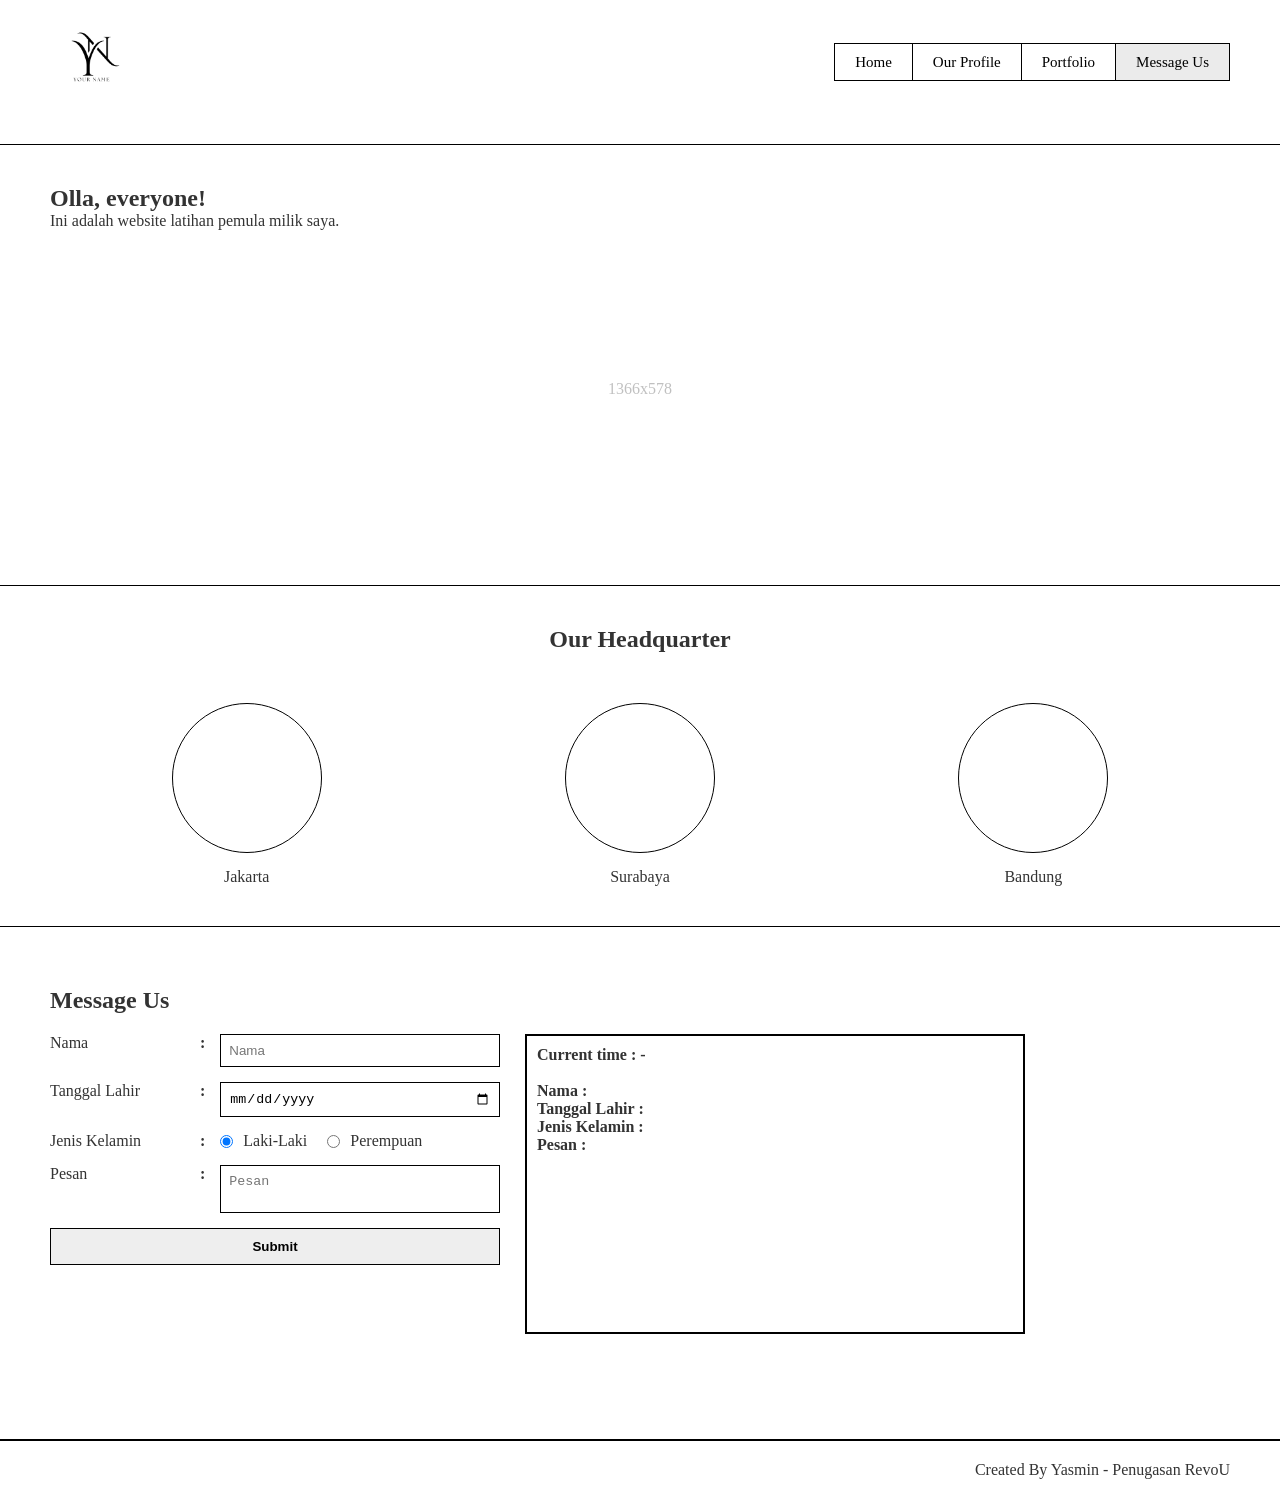
<file: index.html>
<!DOCTYPE html>
<html lang="en">

<head>
    <meta charset="UTF-8">
    <meta name="viewport" content="width=device-width, initial-scale=1.0">
    <title>Website Saya</title>
    <link rel="stylesheet" href="css/style.css">
</head>

<body>

    <header>
        <div class="logo">
            <img src="Y.png" width=100px height="100px" alt="logo">
        </div>

        <nav>
            <a href="index.html">Home</a>
            <a href="profile.html">Our Profile</a>
            <a href="#">Portfolio</a>
            <a href="#" class="btn-message">Message Us</a>
        </nav>
    </header>

    <hr class="garis-full">
    <main>
        <section class="hero">
            <h1 id="welcome-title">Olla, everyone!</h1>
            <p>Ini adalah website latihan pemula milik saya.</p>
            <div class="hero-placeholder">1366x578</div>
        </section>

        <hr class="garis-full">

        <section class="headquarter">
            <h2>Our Headquarter</h2>
            <div class="city-container">
                <div class="city-item">
                    <div class="circle"></div>
                    <p></p>Jakarta</p>
                </div>
                <div class="city-item">
                    <div class="circle"></div>
                    <p>Surabaya</p>
                </div>
                <div class="city-item">
                    <div class="circle"></div>
                    <p>Bandung</p>
                </div>
            </div>
        </section>

        <hr class="garis-full">

        <section class="message-us">
            <h2>Message Us</h2>
            <div class="form-wrapper">
                <div class="form-box">
                    <form id="mainForm">
                        <div class="form-group">
                            <label>Nama</label>
                            <span>:</span>
                            <input type="text" id="in-nama" placeholder="Nama" required>
                        </div>
                        <div class="form-group">
                            <label>Tanggal Lahir</label>
                            <span>:</span>
                            <input type="date" id="input-tgl">
                        </div>
                        <div class="form-group">
                            <label>Jenis Kelamin</label>
                            <span>:</span>
                            <div class="radio-group">
                                <input type="radio" name="gender" value="Laki-Laki" id="laki" checked>
                                <label for="laki">Laki-Laki</label>
                                <input type="radio" name="gender" value="Perempuan" id="perempuan">
                                <label for="perempuan">Perempuan</label>
                            </div>
                        </div>
                        <div class="form-group">
                            <label>Pesan</label>
                            <span>:</span>
                            <textarea id="input-pesan" placeholder="Pesan"></textarea>
                        </div>
                        <button type="submit" id="submit-btn">Submit</button>
                    </form>
                </div>

                <div class="result-box">
                    <p><b>Current time : <span id="res-time">-</span></p>
                    <br />
                    <p>Nama : <span id="res-nama"></span></p>
                    <p>Tanggal Lahir : <span id="res-tgl"></span></p>
                    <p>Jenis Kelamin : <span id="res-gender"></span></p>
                    <p>Pesan : <span id="res-pesan"></span></p>
                </div>
                </b>
            </div>
            </div>
        </section>
    </main>

    <footer>
        <p>Created By Yasmin - Penugasan RevoU</p>
    </footer>

    <script src="js/script.js"></script>
</body>

</html>
</file>
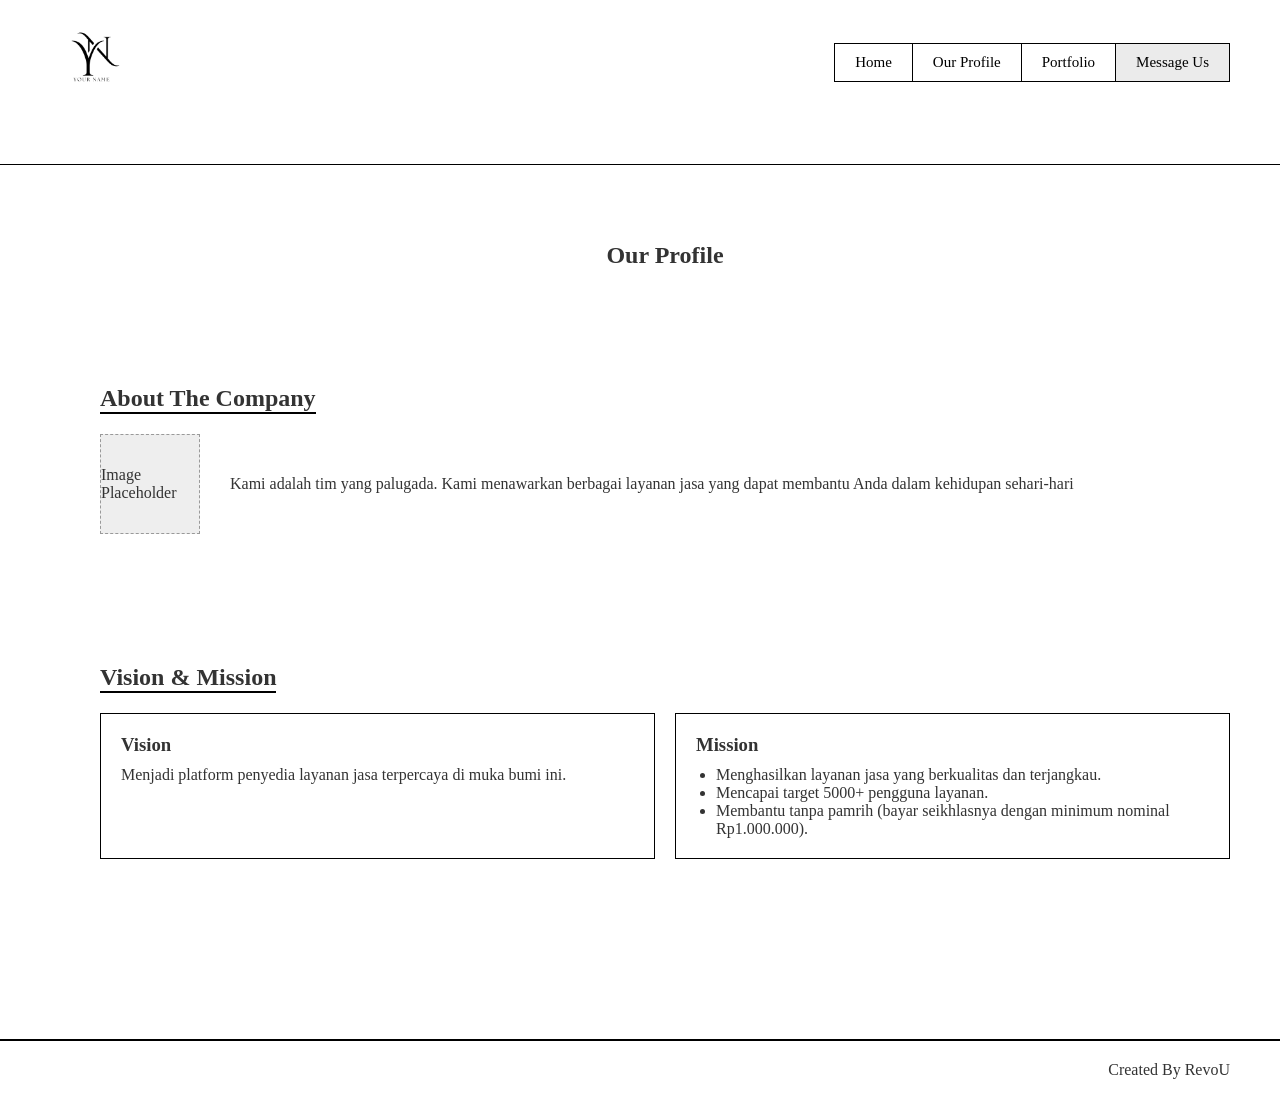
<file: profile.html>
<!DOCTYPE html>
<html lang="id">

<head>
    <meta charset="UTF-8">
    <meta name="viewport" content="width=device-width, initial-scale=1.0">
    <title>Our Profile - My Website</title>
    <link rel="stylesheet" href="css/style.css">
</head>

<body>

    <header class="navbar">
        <div class="logo">
            <img src="Y.png" alt="Logo">
        </div>

        <nav class="nav-links">
            <a href="index.html">Home</a>
            <a href="profile.html">Our Profile</a>
            <a href="#">Portfolio</a>
            <a href="#" class="btn-message">Message Us</a>
        </nav>
    </header>

    <hr class="garis-lurus">


    <main class="profile-container">
        <section class="profile-banner">
            <h1>Our Profile</h1>
        </section>

        <section class="profile-section">
            <h2>About The Company</h2>
            <div class="content-flex">
                <div class="profile-img-placeholder">Image Placeholder</div>
                <div class="profile-text">
                    <p>Kami adalah tim yang palugada. Kami menawarkan berbagai layanan jasa yang dapat membantu Anda
                        dalam kehidupan sehari-hari</p>
                </div>
            </div>
        </section>

        <section class="profile-section">
            <h2>Vision & Mission</h2>
            <div class="vision-mission">
                <div class="vm-box">
                    <h3>Vision</h3>
                    <p>Menjadi platform penyedia layanan jasa terpercaya di muka bumi ini.</p>
                </div>
                <div class="vm-box">
                    <h3>Mission</h3>
                    <ul>
                        <li>Menghasilkan layanan jasa yang berkualitas dan terjangkau.</li>
                        <li>Mencapai target 5000+ pengguna layanan.</li>
                        <li>Membantu tanpa pamrih (bayar seikhlasnya dengan minimum nominal Rp1.000.000).</li>
                    </ul>
                </div>
            </div>
        </section>
    </main>

    <footer class="footer">
        <p>Created By RevoU</p>
    </footer>
    <script src="js/script.js"></script>
</body>

</html>
</file>
<file: css/style.css>
* .html,
body {
    margin: 0;
    padding: 0;
    width: 100%;
}

.garis-full {
    border: none;
    height: 1px;
    background-color: #000;
    width: 100vw;
    margin-left: calc(-50vw + 50%);
    margin-top: 10px;
    margin-bottom: 20px;
}

    {
    margin: 0;
    padding: 0;
    box: sizing 0;
    ;
    font-family: 'Times New Roman', Times, serif, sans-serif;
}

body {
    background-color: #fff;
    color: #333;
}

logo {
    border: none;
}

header {
    display: flex;
    justify-content: space-between;
    align-items: center;
    padding: 20px 50px;
    width: 100%;
    box-sizing: border-box;
}

nav a {
    text-decoration: none;
    color: black;
    box-shadow: 0;
    padding: 10px 20px;
    border: 1px solid #000;
    margin-left: -5px;
    font-size: 15px;
}

.btn-message {
    background-color: #ebebeb;
}

.hero {
    padding: 20px 50px;
    text-align: left;
    min-height: 400px;
}


.hero-placeholder {
    margin-top: 150px;
    text-align: center;
    color: #8888;
}

.headquarter {
    padding: 20px 50px;
    width: 100%;
    overflow-y: hidden;
    text-align: center;
}


.headquarter h2 {
    text-align: flex;
    margin-bottom: 50px;
    margin: left 10px;
    ;
}

.city-container {
    display: flex;
    justify-content: space-around;
    align-items: center;
    flex-wrap: wrap;
    margin-top: 30px
}

.circle {
    width: 150px;
    height: 150px;
    border: 1px solid #000;
    border-radius: 50%;
    margin-bottom: 15px;
}

.city-item {
    text-align: center;
}

.message-us {
    padding: 40px 50px;
}

.form-wrapper {
    display: flex;
    margin-bottom: 15px;
    align-items: flex-start;
    margin-top: 20px;
}

.form-box {
    width: 450px;
}

.form-group {
    display: flex;
    margin-bottom: 15px;
    align-items: flex-start;
}

.form-group label:first-child {
    width: 150px;
    flex-shrink: 0;
}

.form-group span {
    margin-right: 15px;
    font-weight: bold;
}

input[type="text"],
input[type="date"],
textarea {
    width: 100%;
    padding: 8px;
    border: 1px solid #000;
}

textarea {
    width: 900px;
    resize: none;
}

.radio-group {
    display: flex;
    align-items: center;
    gap: 10px;
}

.radio-group label {
    width: auto !important;
    margin-right: 10px;
    cursor: pointer;
}

button {
    width: 100%;
    padding: 10px;
    cursor: pointer;
    background: #eee;
    border: 1px solid #000;
    font-weight: bold;
}

.result-box {
    flex: 0;
    border: 2px solid #000;
    padding: 10px;
    min-height: 300px;
    min-width: 500px;
    margin-left: 25px;
}

hr {
    border: 0;
    border-top: 1px solid #000;
    width: 100%;
    margin: 40px 0;
    display: block;
    clear: both
}

footer {
    text-align: right;
    padding: 20px 50px;
    border-top: 2px solid #000;
    margin-top: 50px;
}

.profile-container {
    padding: 0 0px 40px 50px;
}

.profile-banner {
    background-color: #f4f4f4;
    height: 100px;
    display: flex;
    align-items: center;
    justify-content: center;
    margin-bottom: 40px;
    border: none backgroundnone;
}

.profile-section {
    margin-bottom: 50px;
}

.profile-section h2 {
    border-bottom: 2px solid black;
    display: inline-block;
    margin-bottom: 20px;
}

.content-flex {
    display: flex;
    gap: 30px;
    align-items: center;
}

.profile-img-placeholder {
    width: 100px;
    height: 100px;
    background: #eee;
    display: flex;
    align-items: center;
    justify-content: center;
    border: 1px dashed #999;
}

.vision-mission {
    display: flex;
    gap: 20px;
}

.vm-box {
    flex: 1;
    padding: 20px;
    border: 1px solid black;
}

.vm-box h3 {
    margin-bottom: 10px;
}

.vm-box ul {
    padding-left: 20px;
}

section {
    background-color: transparent !important;
    padding: 40px 50px;
    position: relative;
    clear: both;
}

.garis-full {
    border: none;
    height: 1px;
    background-color: #000;
    width: 100%;
    display: block;
    margin: 20px 0;
}

* {
    margin: 0;
    padding: 0;
    box-sizing: border-box;
}

.navbar {
    display: flex;
    justify-content: space-between;
    align-items: center;
    padding: 20px 50px;
    width: 100%;
    background-color: white;
}

.logo img {
    height: 80px;
    width: auto;
}

.nav-links {
    display: flex;
}

.nav-links a {
    border: 1px solid black;
    padding: 10px 20px;
    text-decoration: none;
    color: black;
    margin-left: -1px;
}
</file>
